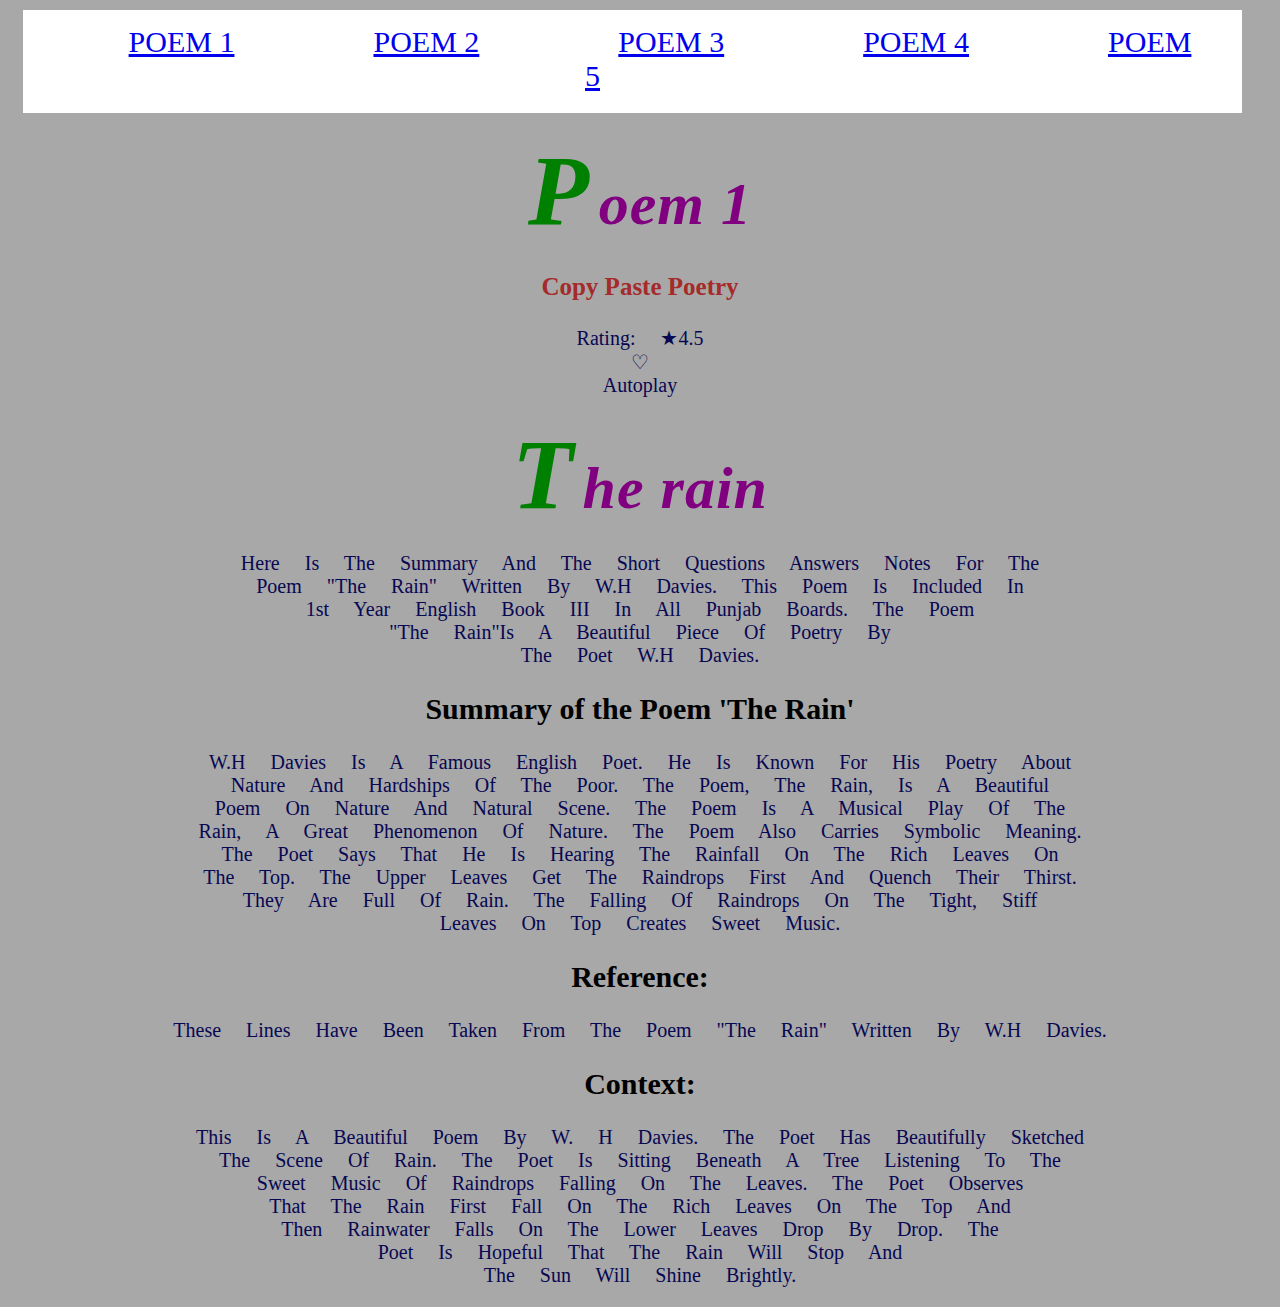
<file: index.html>
<!DOCTYPE html>
<html lang="en">
<head>
    <meta charset="UTF-8">
    <meta name="viewport" content="width=device-width, initial-scale=1.0">
    <title>POEM ASSIGNMENT</title>
    <link rel="stylesheet" href="./style.css">
</head>
<body><div>
    <ul>
        <li><a href="./index.html">POEM 1</a></li>
        <li><a href="./poemtwo.html">POEM 2</a></li>
        <li><a href="./poemthree.html">POEM 3</a></li>
        <li><a href="./poemfour.html">POEM 4</a></li>
        <li><a href="./poemfive.html">POEM 5</a></li>
    </ul></div>
    <h1 class="on">P <span>oem 1</span> </h1>
    <h3 class="a">Copy Paste Poetry</h3>
    <p> Rating: ★4.5 <br />
        ♡ <br />
        Autoplay </p>
        <h1 class="on">T <span>he rain</span></h1>
    <p>Here is the summary and the short questions answers notes for the  <br /> poem "The Rain" written by  W.H Davies. This poem is included in <br /> 1st year English Book III in all Punjab boards. The poem <br /> "The Rain"is a beautiful piece of poetry by <br /> the poet W.H Davies. </p>
       <h2> Summary of the Poem 'The Rain' </h2>
        <p>W.H Davies is a famous English poet. He is known for his poetry about <br /> nature and hardships of the poor. The poem, The Rain, is a beautiful <br /> poem on nature and natural scene. The poem is a musical play of the <br />rain,  a great phenomenon of nature. The poem also carries symbolic meaning.  <br /> The poet says that he is hearing the rainfall on the rich leaves on <br /> the top. The upper leaves get the raindrops first and quench their thirst. <br /> They are full of rain. The falling of raindrops on the tight, stiff <br />leaves on top creates sweet music. <br />
        </p>
        
       <h2> Reference: </h2>
        <p>These lines have been taken from the poem "The Rain" written by W.H Davies.</p>
        
       <h2> Context:</h2>        
       <p>This is a beautiful poem by W. H Davies. The poet has beautifully sketched <br /> the scene of rain. The poet is sitting beneath a tree listening to the <br /> sweet music of raindrops falling on the leaves. The poet observes <br /> that the rain first fall on the rich leaves on the top and <br /> then rainwater falls on the lower leaves drop by drop. The <br /> poet is hopeful that the rain will stop and <br /> the sun will shine brightly.
        
        </p>

</body>
</html>
</file>
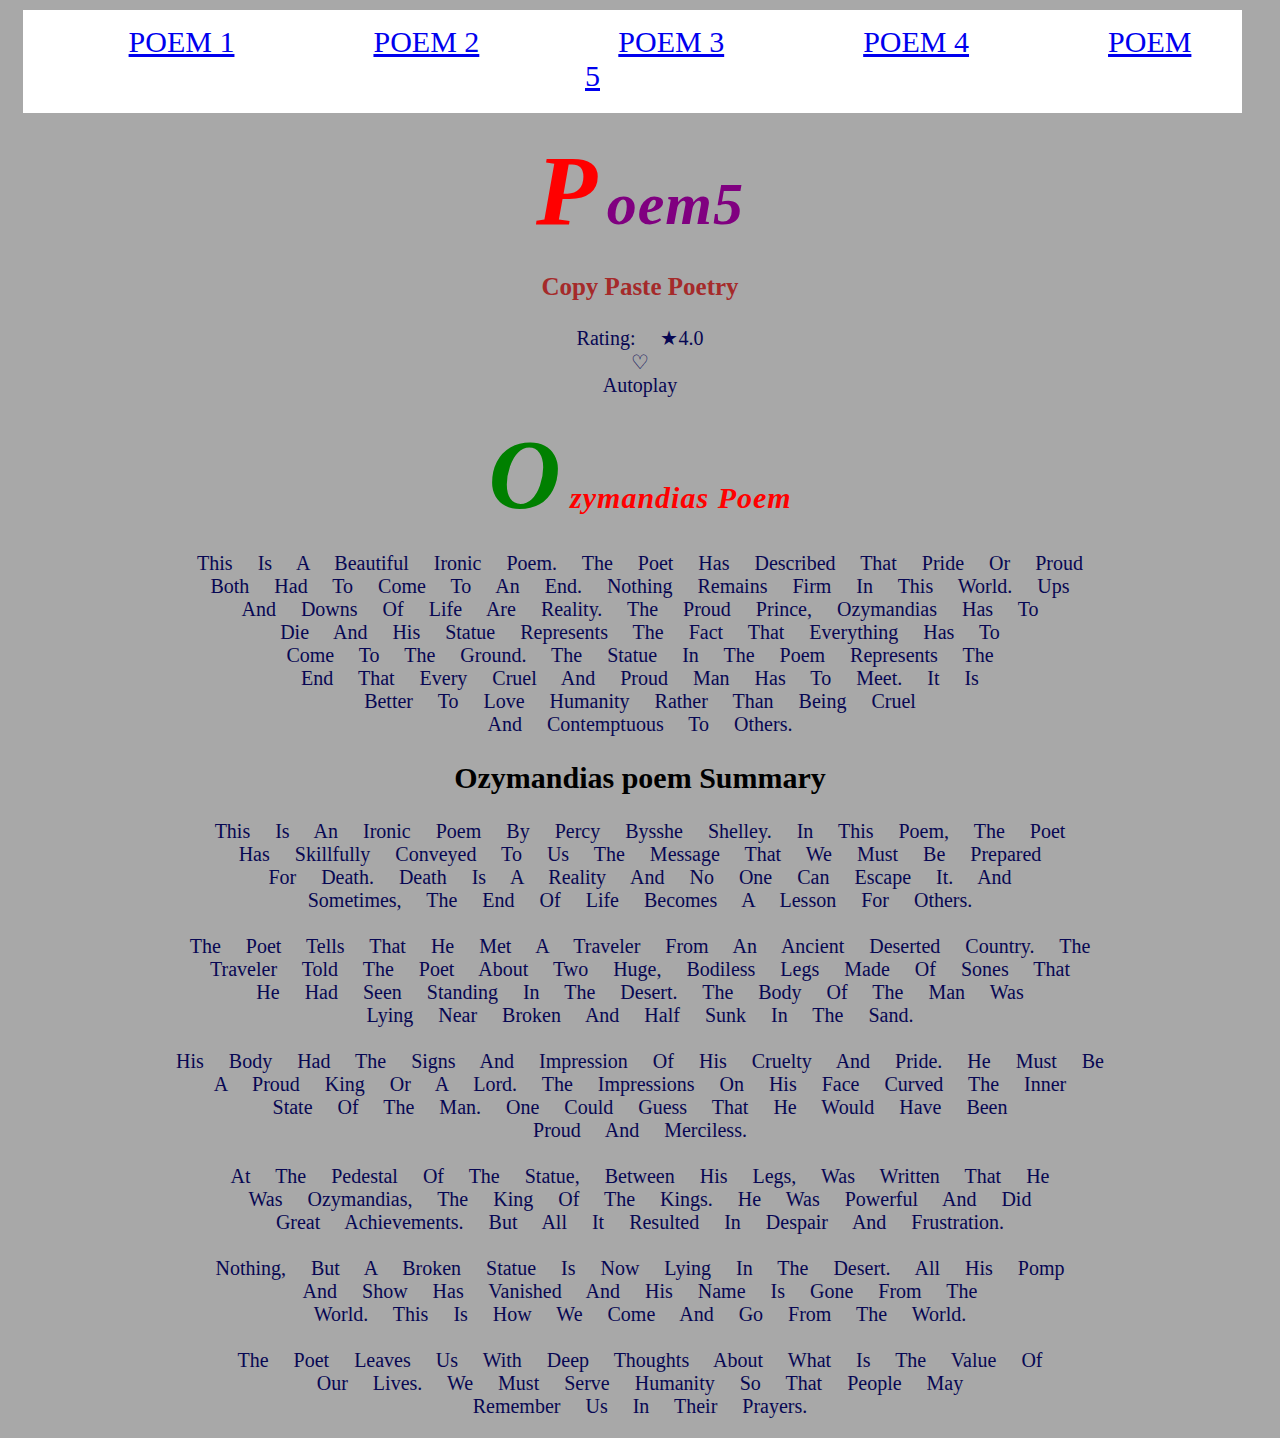
<file: poemfive.html>
<!DOCTYPE html>
<html lang="en">
<head>
    <meta charset="UTF-8">
    <meta name="viewport" content="width=device-width, initial-scale=1.0">
    <title>POEM 5</title>
    <link rel="stylesheet" href="./style.css">
</head>
<body>
    <ul>
        <li><a href="./index.html">POEM 1</a></li>
        <li><a href="./poemtwo.html">POEM 2</a></li>
        <li><a href="./poemthree.html">POEM 3</a></li>
        <li><a href="./poemfour.html">POEM 4</a></li>
        <li><a href="./poemfive.html">POEM 5</a></li>
    </ul>
    <div>
        <h1 class="of" >P <span>oem5</span></h1>
        <h3 class="a">Copy Paste Poetry </h3>
      <p>  Rating: ★4.0 <br />        
        ♡ <br />
        Autoplay </p>
         <h1 class="on"> O <span class="of"> zymandias Poem</span></h1>
       <p> This is a beautiful ironic poem. The poet has described that  pride or  proud <br /> both had to come to an end. Nothing remains firm in this world. ups <br /> and downs of life are reality. The proud prince, Ozymandias has to <br /> die and his statue represents the fact that everything has to <br /> come to the ground. The statue in the poem represents the <br /> end that every cruel and proud man has to meet. It is <br />better to love humanity rather than being cruel <br /> and contemptuous to others.</p>
       <h2> Ozymandias poem Summary </h2>
      <p>  This is an ironic poem by Percy Bysshe Shelley. In this poem,  the poet <br /> has skillfully conveyed to us the message that we must be prepared <br /> for death. Death is a reality and no one can escape it. And <br /> sometimes, the end of life becomes a lesson for others.
        <br /> <br />
        The poet tells that he met a traveler from an ancient deserted country. The <br /> traveler told the poet about two huge, bodiless legs made of sones that <br /> he had seen standing in the desert. The body of the man was <br />lying near broken and half sunk in the sand.
        <br /><br />
        
        His body had the signs and impression of his cruelty and pride. He must be <br /> a proud king or a lord. The impressions on his face curved the inner <br /> state of the man. One could guess that he would have been <br /> proud and merciless.
        <br /><br />
        At the pedestal of the statue, between his legs, was written that he <br /> was Ozymandias, the king of the kings. He was powerful and did <br /> great  achievements. But all it resulted in despair and frustration.
        <br /><br />
        Nothing, but a broken statue is now lying in the desert. All his pomp <br /> and show has vanished and his name is gone from  the <br />  world. This is how we come and go from the world.
        <br /><br />
        
        The poet leaves us with deep thoughts about what is the value of <br /> our lives. We must serve humanity so that people may <br /> remember us in their prayers.
       </p></div>
</body>
</html>
</file>
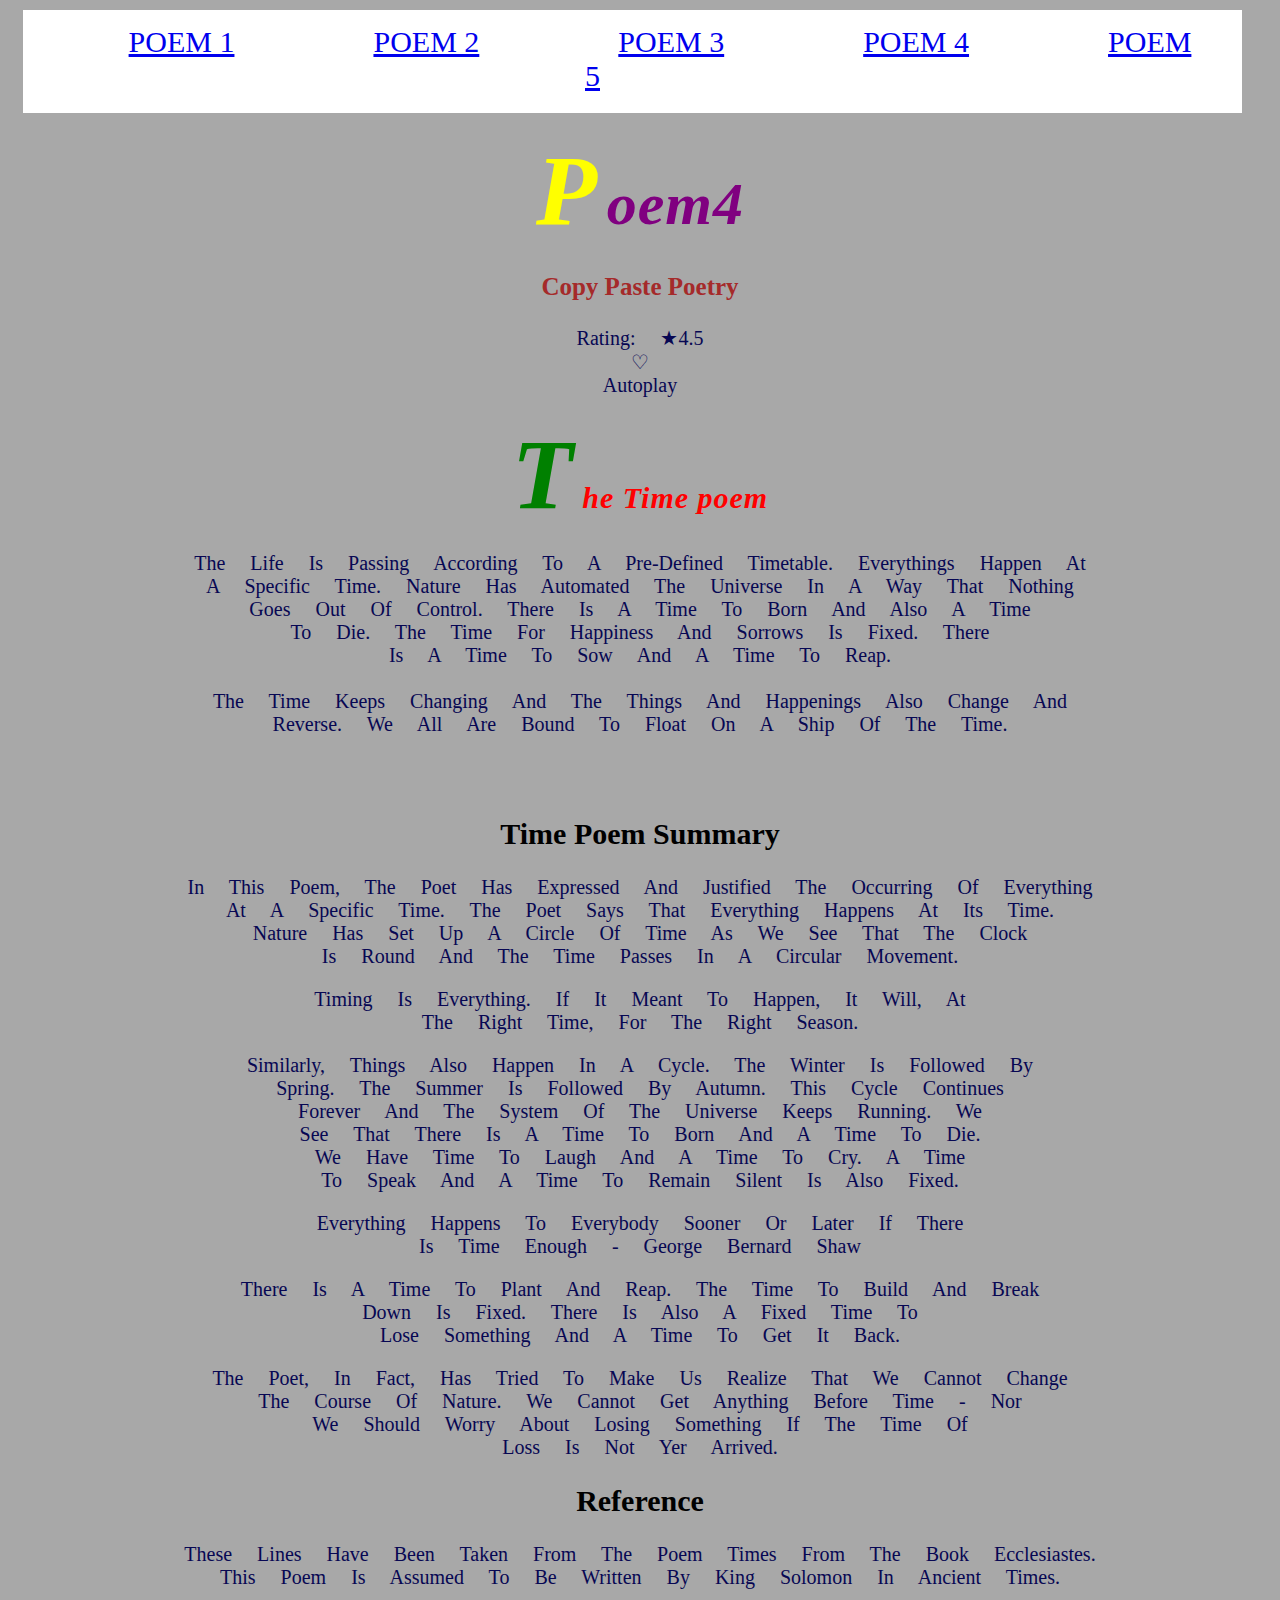
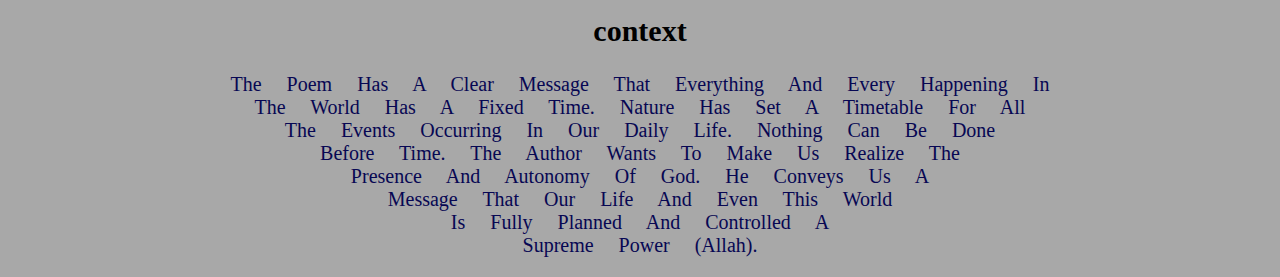
<file: poemfour.html>
<!DOCTYPE html>
<html lang="en">
<head>
    <meta charset="UTF-8">
    <meta name="viewport" content="width=device-width, initial-scale=1.0">
    <title>POEM 4</title>
    <link rel="stylesheet" href="./style.css">
</head>
<body>
    <ul>
        <li><a href="./index.html">POEM 1</a></li>
        <li><a href="./poemtwo.html">POEM 2</a></li>
        <li><a href="./poemthree.html">POEM 3</a></li>
        <li><a href="./poemfour.html">POEM 4</a></li>
        <li><a href="./poemfive.html">POEM 5</a></li>
    </ul>
    <div>
        <h1>P <span>oem4</span></h1>
        <h3 class="a">Copy Paste Poetry</h3>
        <p> Rating: ★4.5 <br />
            ♡ <br />
            Autoplay </p>
            <h1 class="on"> T <span class="of">he Time poem</span> </h1>
     <p>   The life is passing according to a pre-defined timetable. Everythings happen at <br /> a specific time. Nature has automated the universe in a way  that  nothing <br /> goes out of control. There is a time to born and also a time <br /> to die. The time for happiness and sorrows is fixed. There <br /> is a time to sow and a time to reap.
        <br /><br />
        The time keeps changing and the things and happenings also change and <br /> reverse. We all are bound to float on a ship of the time.</p>
        <br /> <br /><h2>Time Poem Summary </h2>
        <p>In this poem, the poet has expressed and justified the occurring of  everything <br /> at a specific time. The poet says that everything happens at its time. <br /> Nature  has set up a circle of time as we see that the clock <br /> is round and the time passes in a circular movement.
        <br /> 
        <p>    Timing is everything. If it meant to happen, it will, at <br /> the right time, for the right season.
        </p>
       <p> Similarly, things also happen in a cycle. The winter is followed by <br /> spring. The summer is followed by autumn. This cycle  continues <br /> forever and the system of the universe keeps running. We <br /> see that  there is a time to born and a time to die. <br /> We have time to laugh and a time to cry. A time <br /> to speak and a time to remain silent is also fixed.
       </p>
          <p>  Everything happens to everybody sooner or later if there <br /> is time enough - George Bernard Shaw
          </p>
        <p>There is a time to plant and reap. The time to build and break <br /> down is fixed. There is also a fixed time to <br /> lose something and a time to get it back.</p>
      <p>  The poet, in fact, has tried to make us realize that we cannot change <br /> the course of Nature. We cannot get anything before time - nor <br /> we should worry about losing something if the time of <br /> loss is not yer arrived.</p>
      
        <h2>Reference </h2>
      <p>  These lines have been taken from the poem Times from the book Ecclesiastes. <br /> This poem is assumed to be written by King Solomon in Ancient times.</p>
       <h2> context</h2>       
       <p>The poem has a clear message that everything and every happening in <br /> the world has a fixed time. Nature has set a timetable for all <br /> the events occurring in our daily life. Nothing can be  done <br /> before time. The author wants to make us realize the <br /> presence and autonomy of God. He conveys us a <br /> message that our life and  even this  world <br /> is  fully planned and controlled a <br /> supreme power (Allah).
        </p></div>
</body>
</html>
</file>
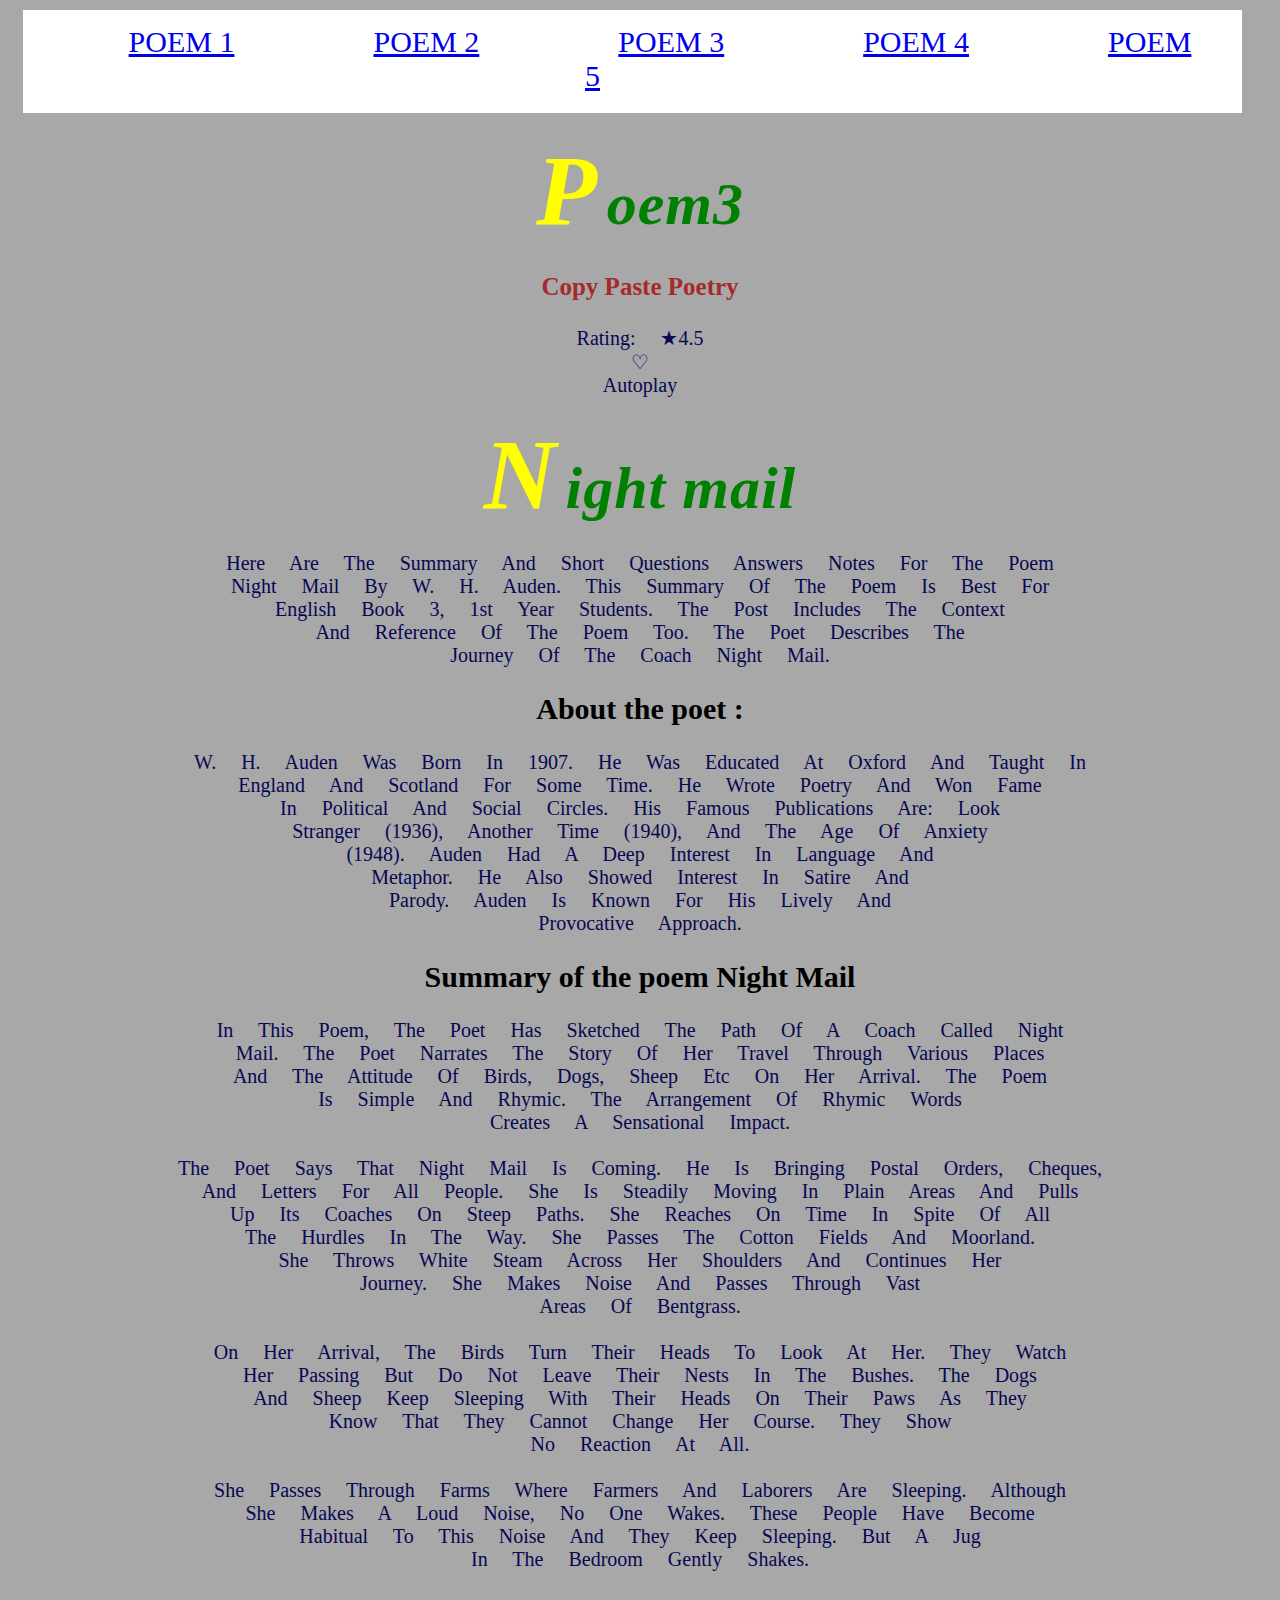
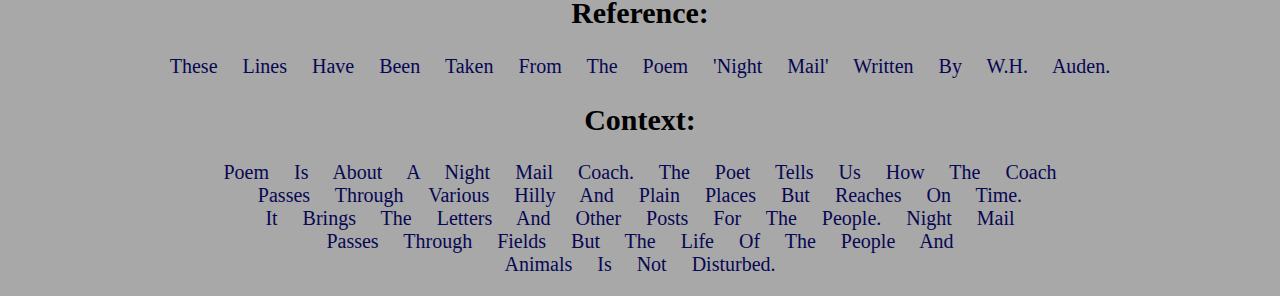
<file: poemthree.html>
<!DOCTYPE html>
<html lang="en">
<head>
    <meta charset="UTF-8">
    <meta name="viewport" content="width=device-width, initial-scale=1.0">
    <title>POEM 3</title>
    <link rel="stylesheet" href="./style.css">
</head>
<body><div>
    <ul>
        <li><a href="./index.html">POEM 1</a></li>
        <li><a href="./poemtwo.html">POEM 2</a></li>
        <li><a href="./poemthree.html">POEM 3</a></li>
        <li><a href="./poemfour.html">POEM 4</a></li>
        <li><a href="./poemfive.html">POEM 5</a></li>
    </ul></div>
    <div><h1 class="">P <span class="on">oem3</span></h1>
        <h3 class="a">Copy Paste Poetry</h3>
    <p> Rating: ★4.5 <br />
        ♡ <br />
        Autoplay </p>
        <h1  >N <span class="on">ight mail</span></h1>
    <p>Here are the summary and short questions answers notes for the poem <br /> Night Mail by W. H. Auden. This summary of the poem is best for <br /> English Book 3,  1st year students. The post includes the context <br /> and reference of the poem too. The poet describes the <br /> journey  of the coach Night Mail.</p>
       <h2> About the poet : </h2>
      <p>  W. H. Auden was born in 1907. He was educated at Oxford and taught  in <br /> England and Scotland for some time. He wrote poetry and  won fame <br /> in political and social circles. His famous publications  are: Look <br 
        /> Stranger (1936), Another Time (1940), and The Age of Anxiety <br /> (1948). Auden had a deep interest in language and <br /> metaphor. He also showed interest  in satire and <br /> parody. Auden is known for his lively and <br /> provocative approach.
      </p>
        
        <h2>Summary of the poem Night Mail</h2>
        <p>In this poem, the poet has sketched the path of a coach called Night <br/> Mail. The poet narrates the story of her travel through various places <br /> and the attitude of birds, dogs, sheep etc on her arrival. The poem <br />is simple and rhymic. The arrangement of rhymic words <br /> creates a sensational impact.
        <br /> <br />
        The poet says that Night Mail is coming. He is bringing postal orders, cheques,<br /> and letters for all people. She is steadily moving in plain areas and pulls <br /> up its coaches on steep paths. She reaches on time in spite of all <br /> the hurdles in the way. She passes the cotton fields and moorland. <br />She throws white steam across her shoulders and continues her <br /> journey. She makes noise and passes through vast <br />areas of bentgrass. <br /><br />
        
        
        On her arrival, the birds turn their heads to look at her. They watch <br /> her passing but do not leave their nests in the bushes. The dogs  <br />and sheep keep sleeping with their heads on their  paws as they <br /> know that they cannot change her course. They show <br /> no reaction at all.
        <br /><br />
        She passes through farms where farmers and laborers are sleeping. Although <br /> she makes a loud noise, no one wakes. These people have become <br /> habitual to this noise and they keep sleeping. But a jug <br /> in the bedroom gently shakes.
        </p>
        <h2>Reference:</h2>
        <p>These lines have been taken from the poem 'Night Mail' written by W.H. Auden.
        </p>
       <h2> Context: </h2> 
        <p> poem is about a Night Mail coach. The poet tells us how the coach <br /> passes through various hilly and plain places but reaches on time. <br />It brings the letters and other posts for the people. Night Mail <br /> passes through fields but the life of the people and <br /> animals is not disturbed.</p>



</div></body>
</html>
</file>
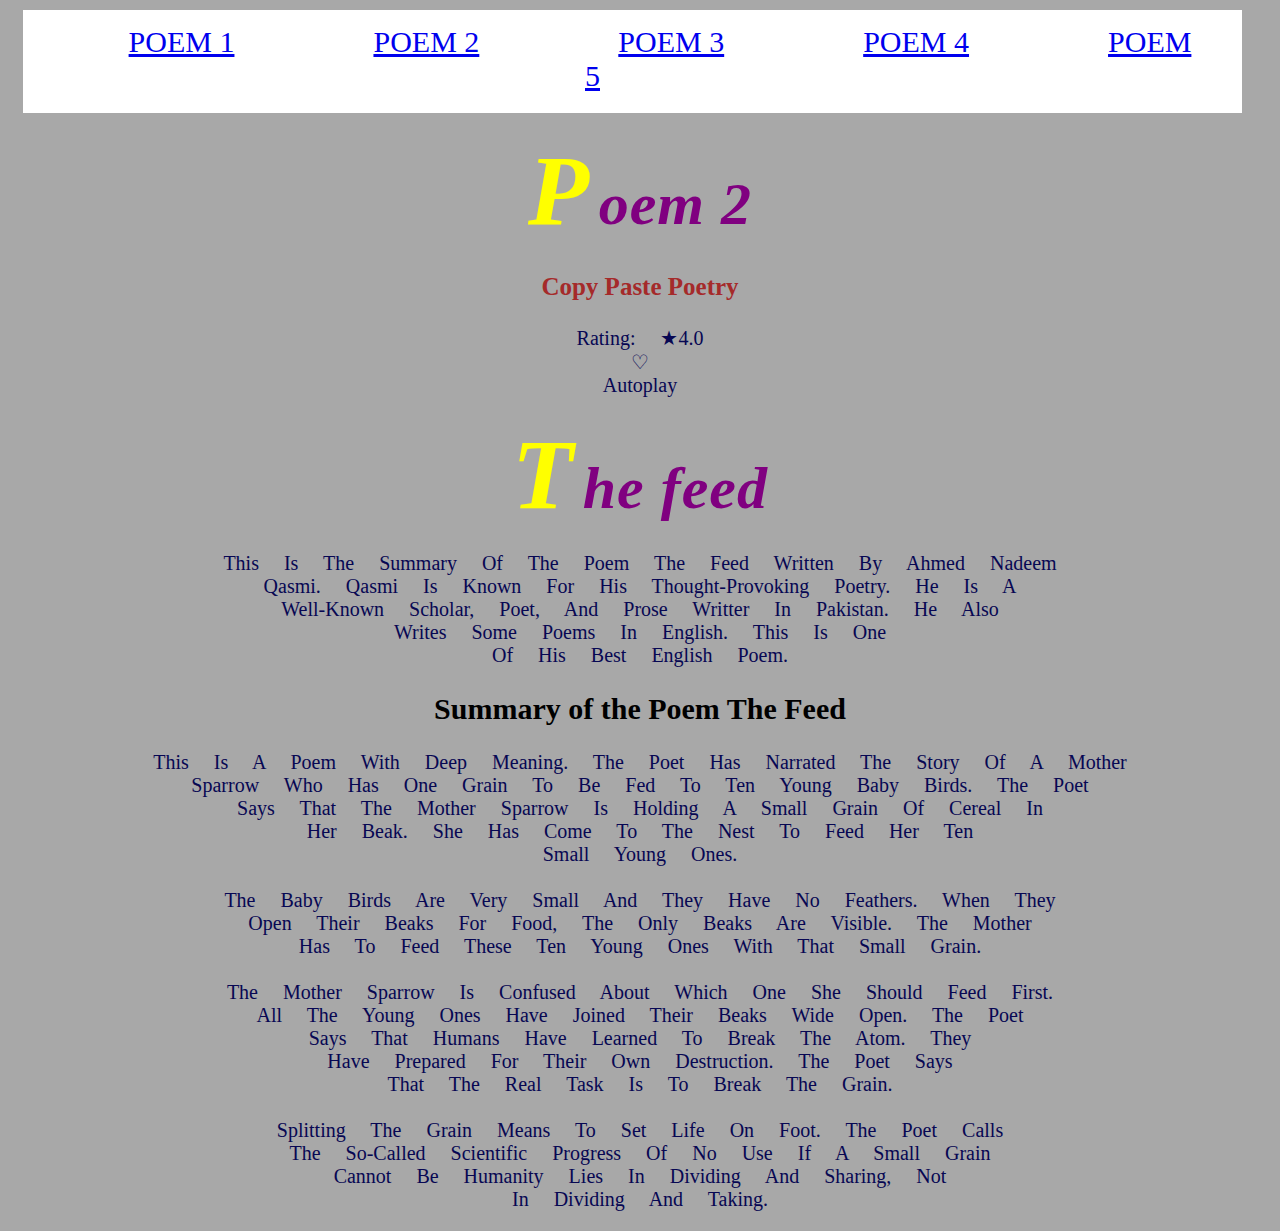
<file: poemtwo.html>
<!DOCTYPE html>
<html lang="en">
<head>
    <meta charset="UTF-8">
    <meta name="viewport" content="width=device-width, initial-scale=1.0">
    <title>POEM 2</title>
    <link rel="stylesheet" href="./style.css">
</head>
<body><div>
    <ul>
        <li><a href="./index.html">POEM 1</a></li>
        <li><a href="./poemtwo.html">POEM 2</a></li>
        <li><a href="./poemthree.html">POEM 3</a></li>
        <li><a href="./poemfour.html">POEM 4</a></li>
        <li><a href="./poemfive.html">POEM 5</a></li>
    </ul><div>
    <h1 >P <span>oem 2</span> </h1>
    
    <h3 class="a">Copy Paste Poetry </h3>
      <p>  Rating: ★4.0 <br />        
        ♡ <br />
        Autoplay </p>
    
     <h1>T <span>he feed</span></h1>
    <p>This is the summary of the poem the Feed written by Ahmed Nadeem <br /> Qasmi. Qasmi is known for his thought-provoking poetry. He is a <br /> well-known scholar, poet, and prose writter in Pakistan. He also <br /> writes some poems in English. This is one <br /> of his best English poem. </p>

       <h2> Summary of the Poem The Feed </h2>
        
      <p>  This is a poem with deep meaning. The poet has narrated the story of  a mother <br /> sparrow who has one grain to be fed to ten young baby birds. The poet <br /> says that the mother sparrow is holding a small grain of cereal in <br /> her beak. She has come to the nest to feed her ten <br /> small young ones. 
        <br /> <br />
        The baby birds are very small and they have no feathers. When they <br /> open their beaks for food, the only beaks are visible. The mother <br /> has to feed these ten young ones with that small grain.
        <br /> <br />
        The mother sparrow is confused about which one she should feed first. <br /> All  the young ones have joined their beaks wide open. The poet <br /> says that humans have learned to break the atom. They <br /> have prepared  for their  own destruction. The poet says <br /> that the real task is  to break the grain. 
        <br /><br /> 
        Splitting the grain means to set life on foot. The poet calls <br /> the so-called scientific progress of no use if a small grain <br /> cannot be  Humanity lies in dividing and sharing, not <br /> in dividing and taking. </p>
    </div>
    </div></body>
</html>
</file>
<file: style.css>
body{
    font-family: Georgia, 'Times New Roman', Times, serif;
    /* font-size: 12px; */
    text-align: center; 
    background-color: #a8a8a8;
}
h1{
    font-size: 30px;
    font-style: italic;
    letter-spacing: 1px;  
    color: yellow;
}
h1::first-letter{
    font-size: 100px;
}
h2{
    font-size: 30px;
}
li{
    display: inline;
    color: #ffffff;
    margin: 20px 60px 30px 50px;
    padding: 0px 15px 0px 10px;
    font-size: 30px;
    text-transform:capitalize ;
}
ul:hover{
 background-color: blue;  
}
li:hover{
    background-color: red;
}
ul{
    background-color: white;
    max-width: 1400px ;
    /*height: 60px;*/
    margin: 10px 30px 20px 15px;
    padding: 15px 20px 20px 15px;   
}

p{
    text-transform: capitalize;
    word-spacing: 1em;
    font-size: 20px; 
    color: rgb(7, 7, 83);
}

span{
    color: purple ;
    font-size: 60px;
    font-style: oblique;
    
}
    /* class"on" */
.on{ 
    font-style: italic;
    color:green;
}


    /* class"a" */
.a{
    color: brown;
    font-size: 25px;  
} 
.of{
    color: red ;
    font-style: italic;
    font-size: 30px;
}
</file>
